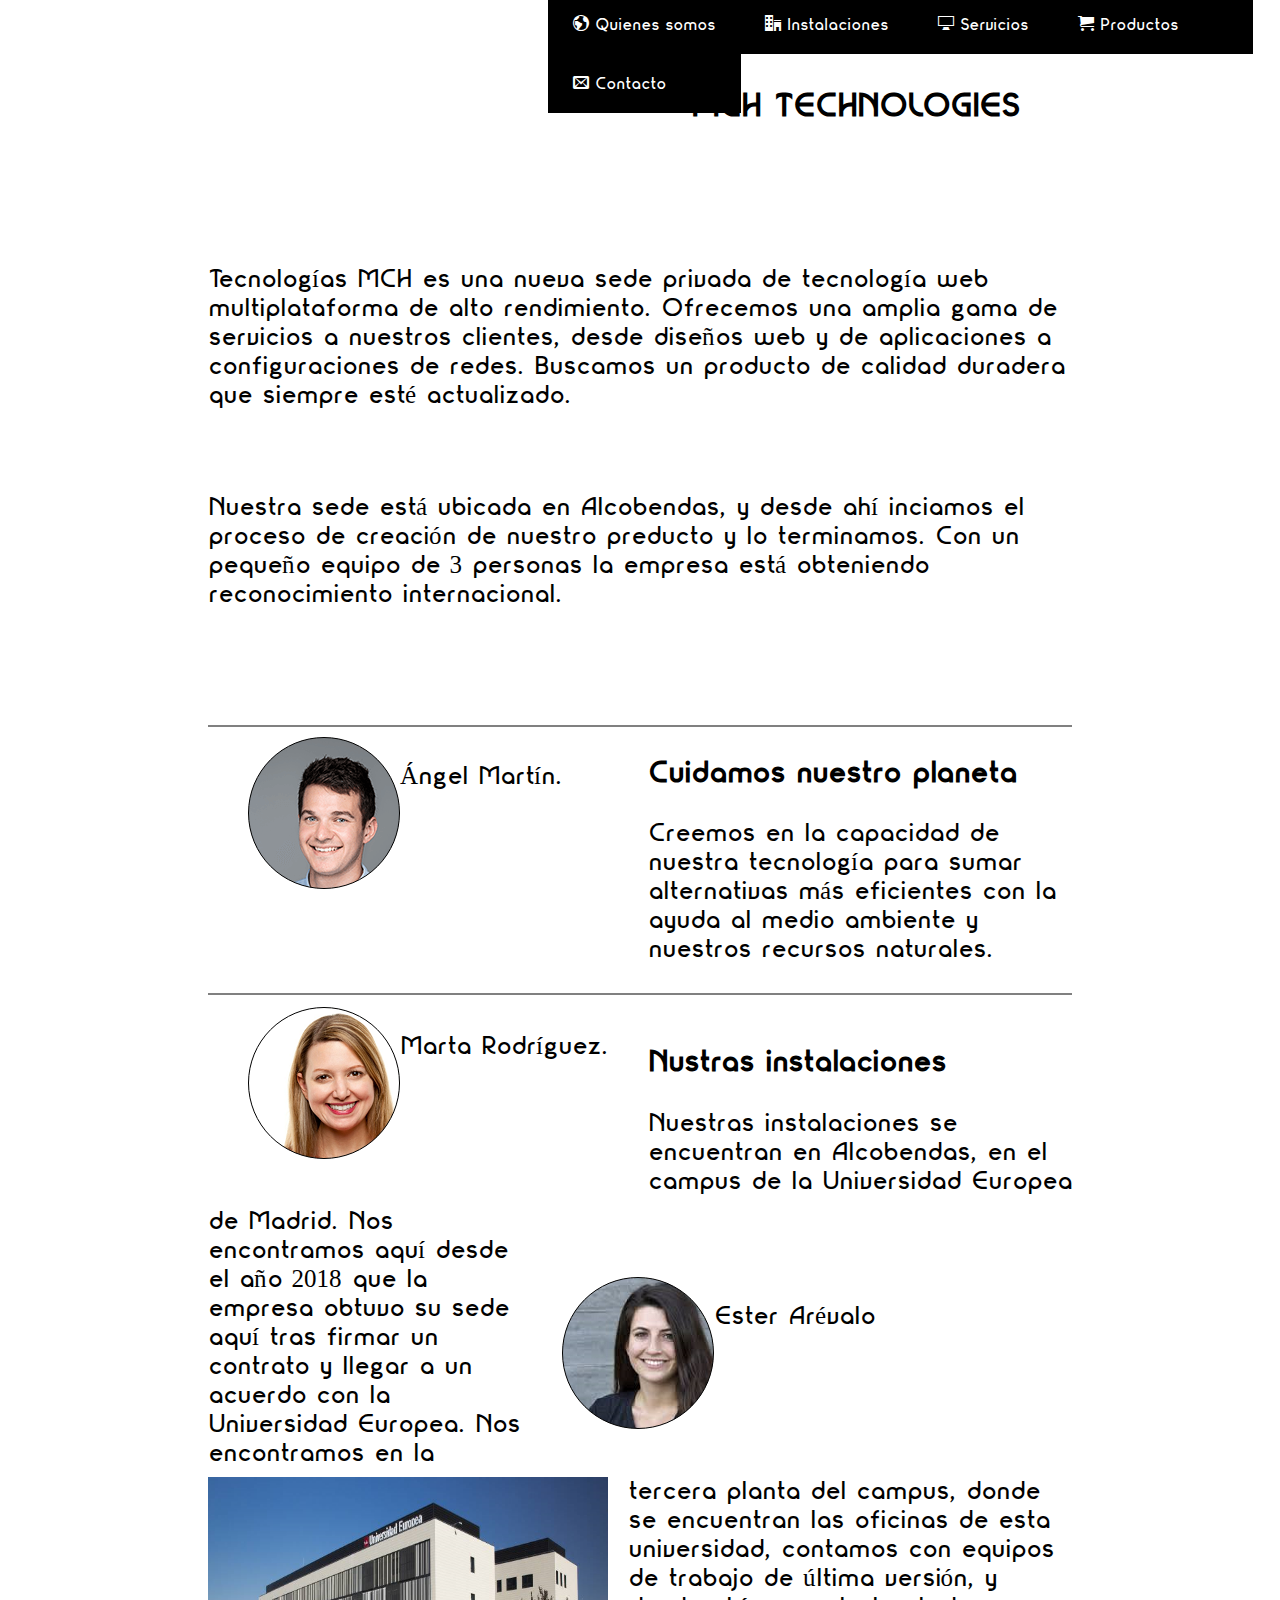
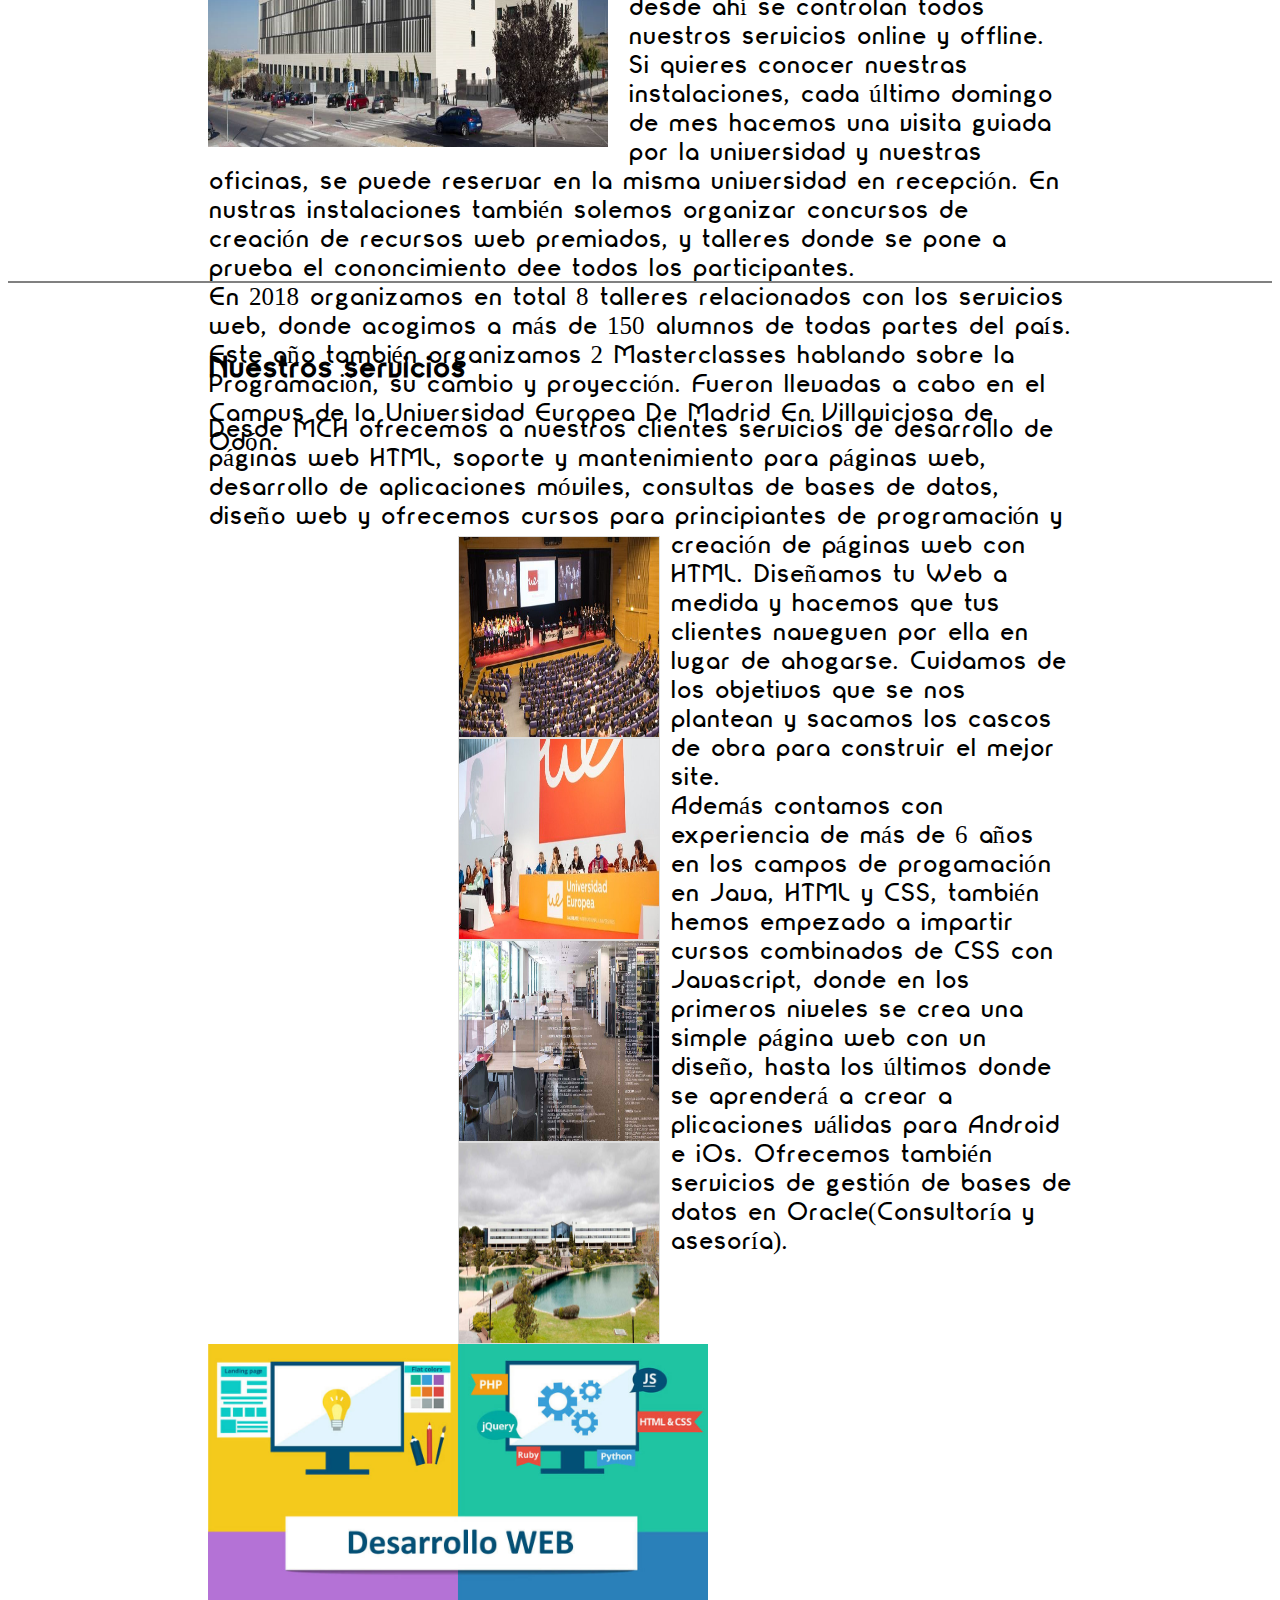
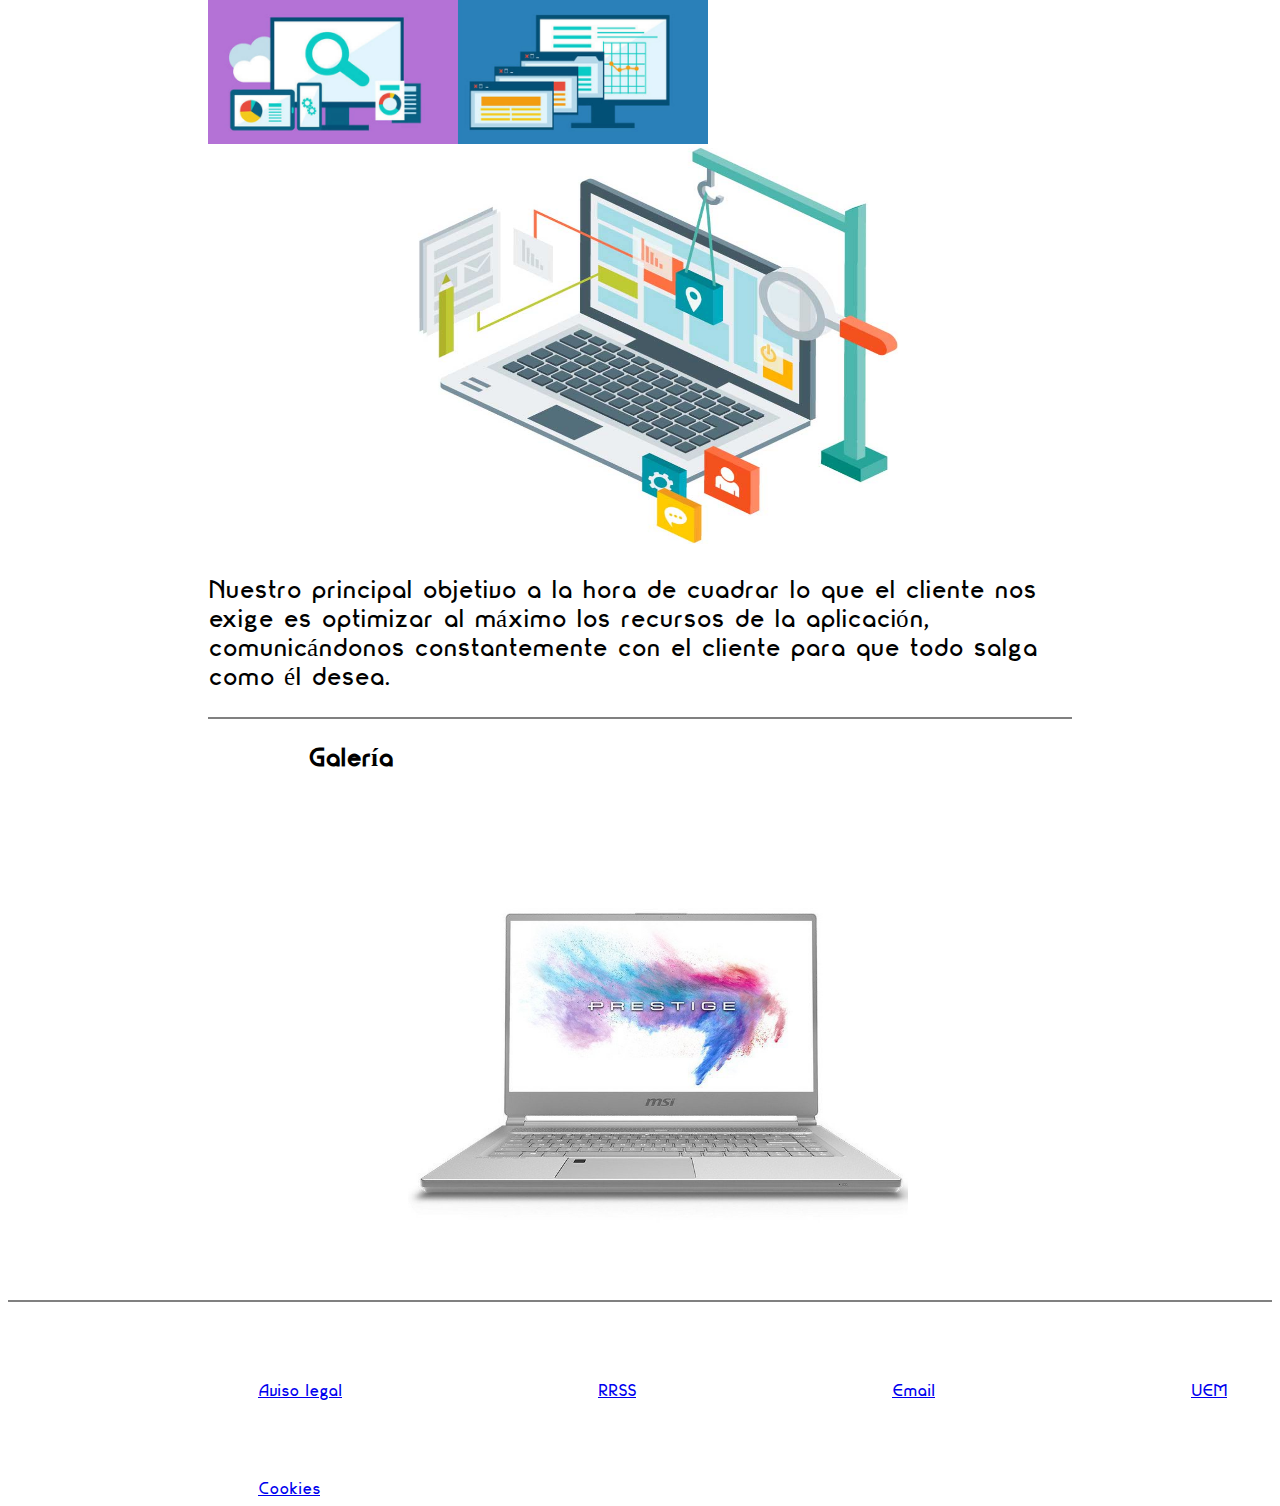
<file: index.html>
<!DOCTYPE html>
<html lang="">
<head>
    <meta charset="utf-8">
    <link rel="stylesheet" type="text/css" href="CSS/mainHome.css">
    <link rel="stylesheet" type="text/css" href="style.css">
    <script src="JS/funcion.js"></script>
    <title>HOME</title>
</head>

<body onload="tempo()">
    <div class="principal"> 
    <header>
            <div id="cabecilla">
            <ul class="nav">
                
    
                <li><a href="#caja"><span class=""><i class="icon icon-earth"></i></span> Quienes somos</a> </li>  
                
                <li><a href="#inst"><span class=""><i class="icon icon-office"></i></span> Instalaciones</a> </li>
                     
                <li><a href="#servicios"><span class=""><i class="icon icon-display"></i></span> Servicios</a> </li>  
                
                <li><a href="compa.html"><span class=""><i class="icon icon-cart"></i></span> Productos</a> </li>  
                
                <li><a href="contacto.html"><span class=""><i class="icon icon-envelop"></i></span> Contacto</a> </li>
                
            </ul>
            </div>  
    </header>
    <br>
    <br>
    <br>
    <br>
    <h1 id="tit">MCH TECHNOLOGIES</h1>
        
    <br>
    <div id="caja">
    <p class="parraf"> Tecnologías MCH es una nueva sede privada de tecnología web multiplataforma de alto rendimiento. Ofrecemos una amplia gama de  servicios a nuestros clientes, desde diseños web y de aplicaciones a configuraciones de redes.
        Buscamos un producto de calidad duradera que siempre esté actualizado.
    </p>
        
        <br>
        <br>
        Nuestra sede está ubicada en Alcobendas, y desde ahí inciamos el proceso de creación de nuestro preducto y lo terminamos.
        Con un pequeño equipo de 3 personas la empresa está obteniendo reconocimiento internacional.
        <br>
        <br>
        <br>
          <div class="cuerpo">
            <div class="test1">
             <div class="person1"> </div> <p class="duenios"> Ángel Martín. </p>
             </div>
             <div class="test2">
             <div class="person2"> </div> <p class="duenios"> Marta Rodríguez. </p>
             </div>
             <div class="test3">
             <div class="person3"> </div> <p class="duenios"> Ester Arévalo</p>
             </div>
         </div>
        <br>
        <br>
            
          <div class="linea1"> </div>  <h3>Cuidamos nuestro planeta</h3>
        
        Creemos en la capacidad de nuestra tecnología para sumar alternativas más eficientes con la ayuda al medio ambiente y nuestros recursos naturales.
         <br>
         <br>
        <div class="linea1"> </div>
        
    </div>
    <div id="inst">
            <h3>Nustras instalaciones</h3>
            <p id="descr"> <img src="IMG/UEM.png" id="imguni"> Nuestras instalaciones se encuentran en Alcobendas, en el campus de la Universidad Europea de Madrid. Nos encontramos aquí desde el año 2018 que la empresa obtuvo su sede aquí tras firmar un contrato y llegar a un acuerdo con la Universidad Europea. 
            Nos encontramos en la tercera planta del campus, donde se encuentran las oficinas de esta universidad, contamos con equipos de trabajo de última versión, y desde ahí se controlan todos nuestros servicios online y offline. Si quieres conocer nuestras instalaciones, cada último domingo de mes hacemos una visita guiada por la universidad y nuestras oficinas, se puede reservar en la misma universidad en recepción.                
            En nustras instalaciones también solemos organizar  concursos de creación de recursos web premiados, y talleres donde se pone a prueba el cononcimiento dee todos los participantes.<br> En 2018 organizamos en total 8 talleres relacionados con los servicios web, donde acogimos a más de 150 alumnos de todas partes del país. Este año también organizamos 2 Masterclasses hablando sobre la Programación, su cambio y proyección. Fueron llevadas a cabo en el Campus de la Universidad Europea De Madrid En Villaviciosa de Odón.  </p>
            <br>
            <div id="cajafotos"> 
                 <ul class="galeria">
        <li><a href="https://universidadeuropea.es/"><img src="IMG/acto.jpg" class="imgacto"> </a></li>        
        <li><a href="https://universidadeuropea.es/"><img src="IMG/acto2.jpg" class ="imgacto"/></a></li>        
        <li><a href="https://universidadeuropea.es/"><img src="IMG/acto3.jpg" class ="imgacto"/></a></li>   
        <li><a href="https://universidadeuropea.es/"><img src="IMG/acto4.jpg" class ="imgacto"/></a></li>   
    </ul>
     </div>                
    </div> 
        <br>      
        <br>
        <div class="linea1"> </div>
        <br>
    <div id="servicios"> 
        <h3> Nuestros servicios</h3>
        <p>
        Desde MCH ofrecemos a nuestros clientes servicios de desarrollo de páginas web HTML, soporte y mantenimiento para páginas web, desarrollo de aplicaciones móviles, consultas de bases de datos, diseño web y ofrecemos cursos para principiantes de programación y creación de páginas web con HTML.  Diseñamos tu Web a medida y hacemos que tus clientes naveguen por ella en lugar de ahogarse. Cuidamos de los objetivos que se nos plantean y sacamos los cascos de obra para construir el mejor site. <br>
        Además contamos con experiencia de más de 6 años en los campos de progamación en Java, HTML y CSS, también hemos empezado a impartir cursos combinados de CSS con Javascript, donde en los primeros niveles se crea una simple página web con un diseño, hasta los últimos donde se aprenderá a crear a plicaciones válidas para Android e iOs. 
        Ofrecemos también servicios de gestión de bases de datos en Oracle(Consultoría y asesoría).</p>
            <br>
            <img src="IMG/DesarrolloWeb.jpg" id="fotoservicio1">
            <img src="IMG/desarrolloweb2.jpg" id ="fotoservicio2">
            
            <p> Nuestro principal objetivo a la hora de cuadrar lo que el cliente nos exige es optimizar al máximo los recursos de la aplicación, comunicándonos constantemente con el cliente para que todo salga como él desea. </p>
           
        <div class="linea1"> </div>
        
        </div> 
      
        <div id="rotacion">
            <h3 id="gal">Galería </h3>
        <img id="img" src="./IMG/pc.png">
            </div>
        <br>
        <br>
        <br>
        <br>
        <br>
        <br>
        <br>
        <br>
        <br>
        <br>
        <br>
        <br>
        <div class="linea1"> </div>
        <div class="sub2"> <a href="https://www.aepd.es/agencia/politica-privacidad-aviso-legal.html">Aviso legal</a> </div>     <div class="sub2"> <a href="https://twitter.com/?lang=es">RRSS</a></div>    
        <div class="sub2"><a href="https://www.google.com/intl/es/gmail/about/#">Email</a></div>   <div class="sub2"><a href="https://universidadeuropea.es/madrid">UEM</a></div> <div class="sub2"><a href="https://support.mozilla.org/es/kb/cookies-informacion-que-los-sitios-web-guardan-en-">Cookies</a></div>
        </div>
</body>
</html>
</file>
<file: CSS/mainHome.css>
@font-face{
    font-family: amblas;
    src: url(../Amblas.ttf);
}
*{
    font-family: amblas;
    justify-content: center;
}
header{
    width: 100%
}
body{
    font-family: amblas;
}
.nav{
    list-style: none;
    margin-left: 500px;
    margin-top: -21px;
    
    /*position: fixed;*/
}
.nav li a{
    background-color: black;
    color: white;
    text-decoration: none;
    padding: 20px 25px;
    display: block;
    width: 100%;
    
}
.nav > li{  
    float:left;
}
.nav li :hover{
    color: gold;
  
}
.nav li ul{
    display: none;
    position: absolute;
    overflow: hidden;
    
}
.nav li:hover > ul{
    display: block;
}
#nav > ul li a {
  display: block;
    overflow: hidden;
    padding: 20px;
    text-align: center; 
    position: relative;
    text-decoration: none;
    -webkit-transition: all .3s ease;
    -moz-transition: all .3s ease;
    -ms-transition: all .3s ease;
    -o-transition: all .3s ease;
    transition:  .3s ease;

}
nav > ul > li > span {
    background:;
    display: block;
    height: 100%;
    width: 100%;
    position: absolute;
    top:-55px;
}
#tit{
    margin-left: 100px;
}

#caja{
    font-size: 25px;
    margin-top: 100px;
    margin-left: 200px;
    margin-right: 200px;
}

.parraf{
    text-align: left;
    margin-top:;
    
}
.cuerpo{
    border: 1 px solid none;
}
.test1{
    border: 1px solid none;
    width: 400px;
    height: 200px;
    float:left;
    margin-left: 40px;
    margin-top: 70px;
}
.test2{
    border: 1px solid none;
    width: 400px;
    float:left;
    height: 200px;
    margin-left: 40px;
    margin-top: 70px;
}
.person1{
    border:1px solid black;
	border-radius: 50%;
    height: 150px;
    width: 150px;
    display: inline-block;
    background-image: url(../IMG/fotohombre.png);    
    float:left;
}
.person2{
    border:1px solid black;
	border-radius: 50%;
    height: 150px;
    width: 150px;
    display: inline-block;
    background-image: url(../IMG/fotomujer13.png);
    float:left;
    
}
.person3{
    border:1px solid black;
	border-radius: 50%;
    height: 150px;
    width: 150px;
    display: inline-block;
    background-image: url(../IMG/fotomujer22.png);
    float:left;
}
.test3{
    border: 1px solid none;
    width: 400px;
    height: 200px;
    float: right;
    margin-left: 40px;
    margin-right: 110px;
    margin-top: 70px;
}
.linea1{    
    border:1px solid grey;
}
.duenios{
    margin-top: 25px;
}
#inst{
    font-size: 25px;
    margin-top: 50px;
    margin-left: 200px;
    margin-right: 200px;
    height: 800px;
    
}
#servicios{
    font-size: 25px;
    margin-top: 50px;
    margin-left: 200px;
    margin-right: 200px;
    border: none;
}

#imguni{
    float:left;
    height:270px;
    width: 400px;
    margin-right: 20px;
    
}
#rotacion{
    width: 300px;
    height: 300px;
    margin-bottom: 40px;
}
#fotoservicio1{
    float:left;
    height:400px;
    width: 500px;
}
#fotoservicio2{
    margin-left: 200px;
     height:400px;
    width: 500px;
}
#products{
    width: 100%;
    position: relative;
    
}
.boton{
    border-radius: 50%;
    text-align: center;
    position: absolute;
    -webkit-transition: all .3s ease;
    -moz-transition: all .3s ease;
    -ms-transition: all .3s ease;
    -o-transition: all .3s ease;
    transition:  .3s ease;
}
.boton:hover{
    cursor: pointer;
    transform: scale(1.2,1.2);
}
.atras{
    left:2%;
    top: calc(50%-70px);
}
alante{
    right:2%;
    top: calc(50%-70px);
}
#cajafotos{
    margin-left: 200px;
    margin-right: 200px;
}
 #img{
  width: 500px;
  height: 500px;    
  margin-left: 400px;
     margin-bottom: 100px;
 }
#gal{
    font-size: 25px;
    margin-left: 300px;
    align-content: center;
}
.imgacto{
 
    width: 280px;
    height: 200px;
}
 ul.galeria li{
float: left;
margin: 0 10px;
 border: 1px solid #ddd;
list-style: none;
}
ul.galeria li a img{
float: left;
 width: 200px;
}
 ul.galeria li a:hover img{
 transform: scale(1.5);
 box-shadow: 4px 4px 10px blue;
}
.sub2{
    margin-top: 80px;
    display: inline-block;
    margin-left: 250px;
}
</file>
<file: style.css>
@font-face {
  font-family: 'icomoon';
  src:  url('fonts/icomoon.eot?x5n7c4');
  src:  url('fonts/icomoon.eot?x5n7c4#iefix') format('embedded-opentype'),
    url('fonts/icomoon.ttf?x5n7c4') format('truetype'),
    url('fonts/icomoon.woff?x5n7c4') format('woff'),
    url('fonts/icomoon.svg?x5n7c4#icomoon') format('svg');
  font-weight: normal;
  font-style: normal;
}

[class^="icon-"], [class*=" icon-"] {
  /* use !important to prevent issues with browser extensions that change fonts */
  font-family: 'icomoon' !important;
  speak: none;
  font-style: normal;
  font-weight: normal;
  font-variant: normal;
  text-transform: none;
  line-height: 1;

  /* Better Font Rendering =========== */
  -webkit-font-smoothing: antialiased;
  -moz-osx-font-smoothing: grayscale;
}

.icon-home3:before {
  content: "\e902";
}
.icon-office:before {
  content: "\e903";
}
.icon-cart:before {
  content: "\e93a";
}
.icon-envelop:before {
  content: "\e945";
}
.icon-display:before {
  content: "\e956";
}
.icon-earth:before {
  content: "\e9ca";
}
</file>
